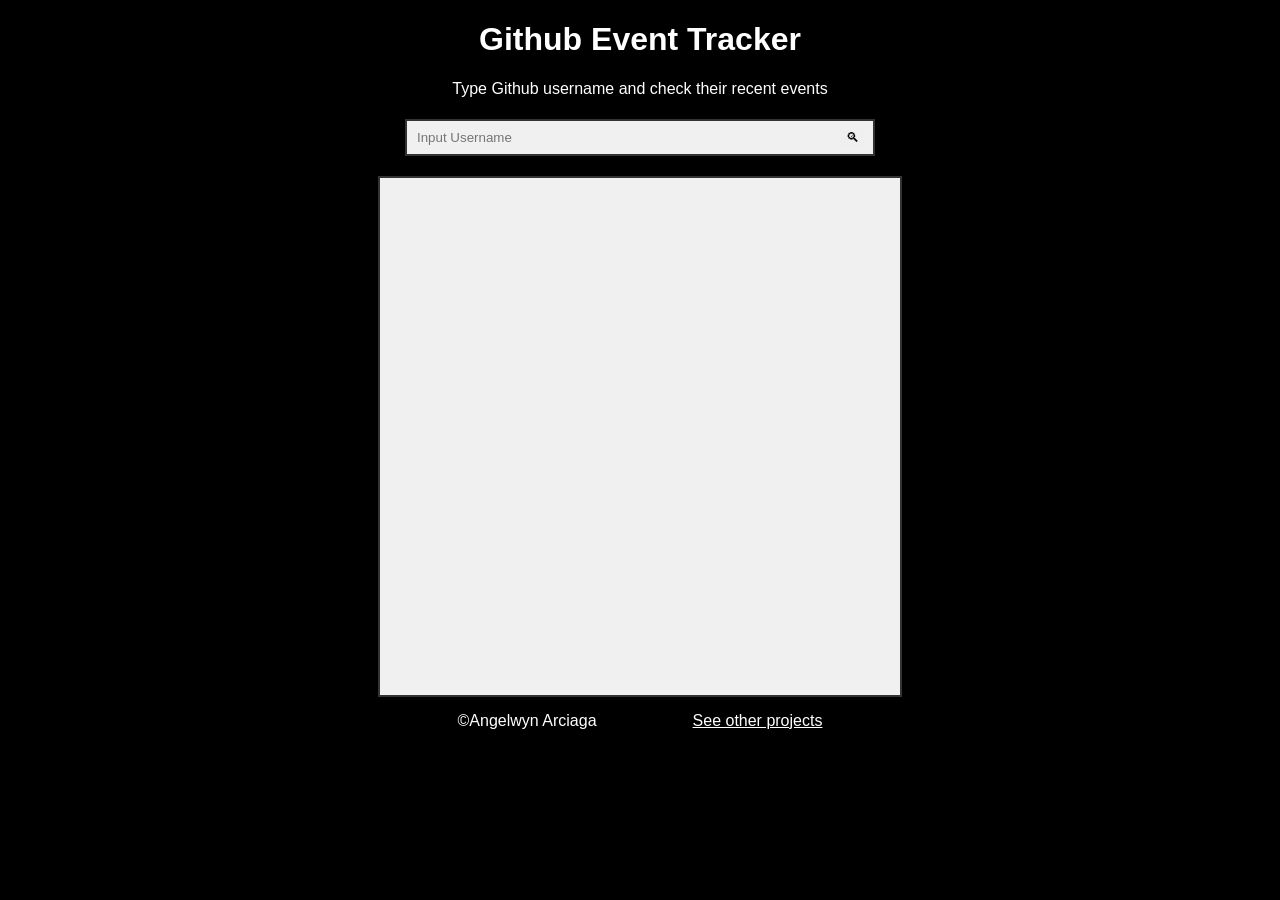
<file: index.html>
<!DOCTYPE html>
    <html lang="en">
        <head>
            <meta charset="UTF-8">
            <title>Github Event Tracker</title>
            <link rel="stylesheet" href="Github_CLI_Stylesheet.css">
            <link rel="icon" href="radar.png">
        </head>
        <body>
           <h1>Github Event Tracker</h1>
           <p>Type Github username and check their recent events</p>
            <div class="search-box"> 
                <div class="input-box">
                    <input id="username-input" type="text" placeholder="Input Username">
                    <button id="search">
                        🔍︎
                    </button>
                    <script src="Tracker.js"></script>
                </div>
            </div>
            <div class="container">
                <div id="box">
                    
                </div>
            </div> 
            <footer>
                <div class="footer">
                    &copy;Angelwyn Arciaga
                    <a href="https://angelthewinner.github.io/Angel_Project/">See other projects</a>
                </div>
            </footer>
        </body>
    </html>
</file>
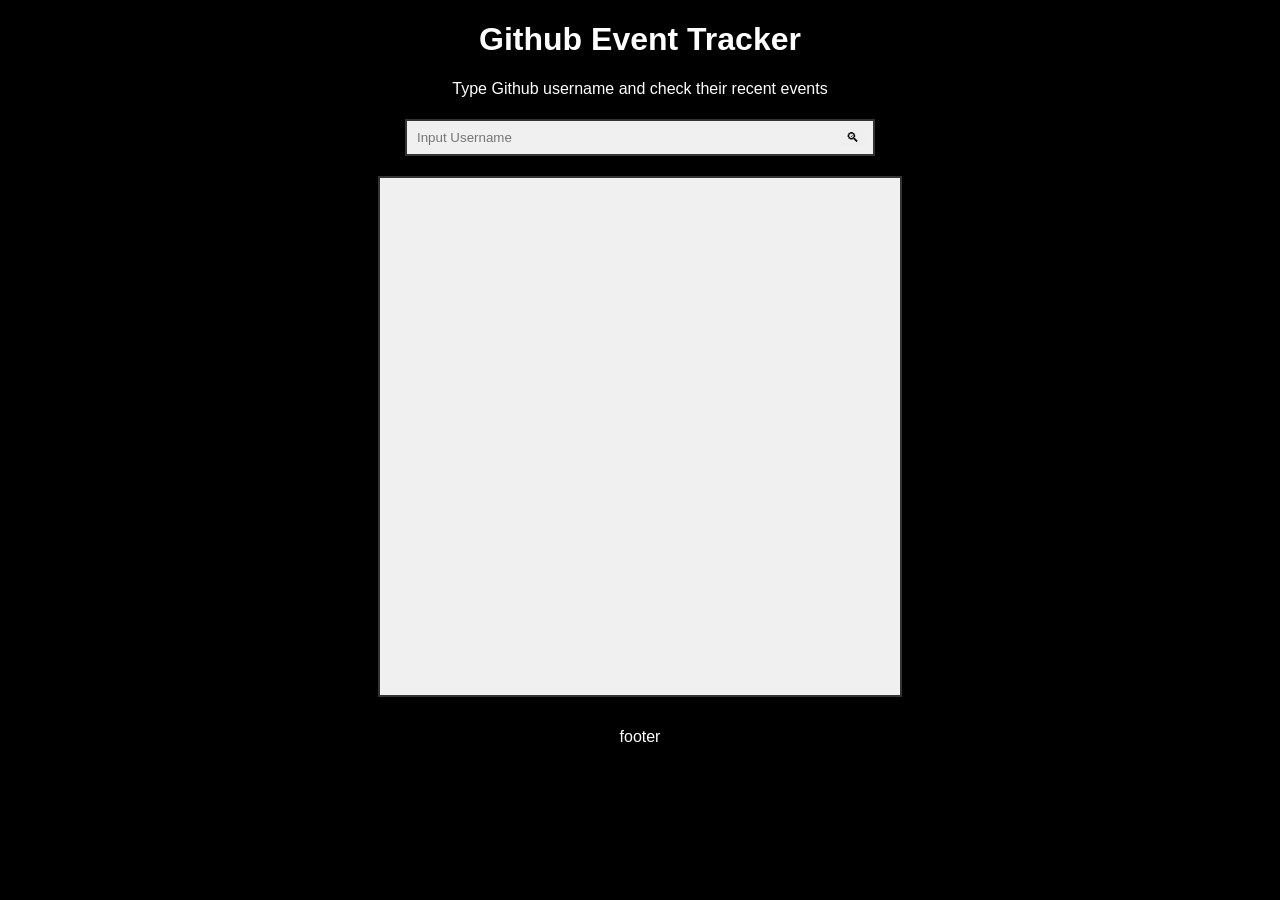
<file: Github_CLI.html>
<!DOCTYPE html>
    <html lang="en">
        <head>
            <meta charset="UTF-8">
            <title>Github Event Tracker</title>
            <link rel="stylesheet" href="Github_CLI_Stylesheet.css">
            <link rel="icon" href="radar.png">
        </head>
        <body>
           <h1>Github Event Tracker</h1>
           <p>Type Github username and check their recent events</p>
            <div class="search-box"> 
                <div class="input-box">
                    <input id="username-input" type="text" placeholder="Input Username">
                    <button id="search">
                        🔍︎
                    </button>
                    <script src="Tracker.js"></script>
                </div>
            </div>
            <div class="container">
                <div id="box">
                    
                </div>
            </div> 
            <footer>
                <p>footer</p>
            </footer>
        </body>
    </html>
</file>
<file: Github_CLI_Stylesheet.css>
body{
    background-color: rgb(0, 0, 0);
}
h1, p, a{
    text-align: center;
    color: white;
    font-family: Arial, Helvetica, sans-serif;
}

#box{
    width: 5in;
    height: 53vh;
    background-color: #f0f0f0;
    border: 2px solid #333;
    padding: 20px;
    margin: 15px;
    display: flex;
    overflow-y: auto;
    border-radius: none;

}

.container{
    display: flex;
    align-items: center;
    justify-content: center;
}

.search-box{
    align-items: center;
    justify-content: center;
    display: flex;
}

.input-box{
    width: 450px;
    border: 2px solid #333;
    padding: 8px;
    margin: 5px;
    display: flex;
    align-items: center;
    background-color: #f0f0f0;
    gap: 8px;
    
}

input{
    flex-grow: 1;
    border: none;
    background-color: #f0f0f0;
    outline: none;
}

button{
    border: none;
    cursor: pointer;
}

button:hover{
    background-color: #8f8d8d;
}

.footer{
    text-align: center;
    color: white;
    font-family: Arial, Helvetica, sans-serif;
    gap: 1in;
    justify-content: center;
    display: flex;
}
</file>
